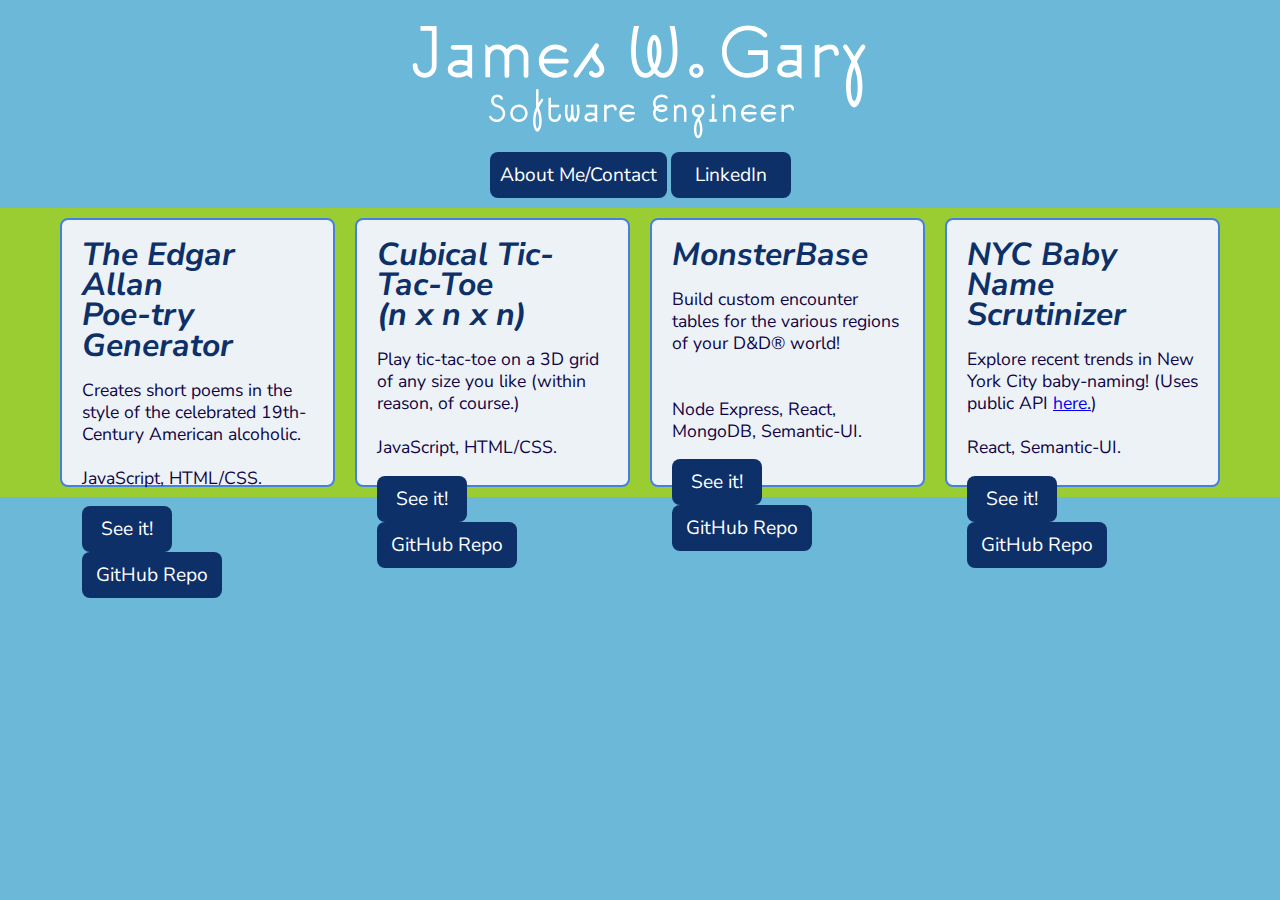
<file: public/index.html>
<!DOCTYPE html>
<html>
  <head>
    <meta charset="utf-8" />
    <meta name="viewport" content="width=device-width" />
    <title>James W. Gary</title>

    <link
      href="https://fonts.googleapis.com/css?family=Nunito+Sans:400,700,700i&display=swap"
      rel="stylesheet"
    />

    <link href="style.css" rel="stylesheet" type="text/css" />
    <link href="media-queries.css" rel="stylesheet" type="text/css" />
  </head>

  <body>
    <div class="header">
      <img src="images/JGary_logo.svg" />
      <div class="spacer10"></div>
      <div class="buttons">
        <div>
          <input
            type="button"
            href="#"
            class="jg_button"
            value="About Me/Contact"
            onclick="window.location.href='about.html'"
          />
          <input
            type="button"
            href="#"
            class="jg_button"
            value="LinkedIn"
            onclick="window.location.href='https://www.linkedin.com/in/james-gary'"
            style="width: 120px"
            ;
          />
        </div>
      </div>
    </div>
    <div class="spacer10"></div>
    <div class="projects-wrapper">
      <div class="project">
        <h1>
          <a class="link" href="https://suspicious-ride-259d70.netlify.com/"
            >The Edgar Allan <br />Poe-try Generator</a
          >
        </h1>
        <p>
          Creates short poems in the style of the celebrated 19th-Century
          American alcoholic. <br /><br />JavaScript, HTML/CSS.
        </p>
        <div class="project_buttons">
          <input
            type="button"
            href="#"
            class="jg_button"
            value="See it!"
            onclick="window.location.href='https://suspicious-ride-259d70.netlify.com/'"
            style="width: 90px;"
          />
          <input
            type="button"
            href="#"
            class="jg_button"
            value="GitHub Repo"
            onclick="window.location.href='https://github.com/giacomo9999/Edgar-Allan-Poetry-Generator-190316'"
            style="width: 140px"
            ;
          />
        </div>
      </div>
      <div class="project">
        <h1>
          <a class="link" href="https://blissful-benz-0629cb.netlify.com/"
            >Cubical Tic-Tac-Toe<br />
            (n x n x n)</a
          >
        </h1>
        <p>
          Play tic-tac-toe on a 3D grid of any size you like (within reason, of
          course.) <br /><br />
          JavaScript, HTML/CSS.
        </p>
        <div class="project_buttons">
          <input
            type="button"
            href="#"
            class="jg_button"
            value="See it!"
            onclick="window.location.href='https://blissful-benz-0629cb.netlify.com/'"
            style="width: 90px;"
          />
          <input
            type="button"
            href="#"
            class="jg_button"
            value="GitHub Repo"
            onclick="window.location.href='https://github.com/giacomo9999/3D-Tic-Tac-Toe-190316'"
            style="width: 140px"
            ;
          />
        </div>
      </div>
      <div class="project">
        <h1>
          <a class="link" href="https://monsterbase-190215.herokuapp.com/"
            >MonsterBase</a
          >
        </h1>
        <p>
          Build custom encounter tables for the various regions of your D&D®
          world! <br /><br /><br />Node Express, React, MongoDB, Semantic-UI.
        </p>
        <div class="project_buttons">
          <input
            type="button"
            href="#"
            class="jg_button"
            value="See it!"
            onclick="window.location.href='https://monsterbase-190215.herokuapp.com/'"
            style="width: 90px;"
          />
          <input
            type="button"
            href="#"
            class="jg_button"
            value="GitHub Repo"
            onclick="window.location.href='https://github.com/giacomo9999/MonsterBase_Semantic_UI'"
            style="width: 140px"
            ;
          />
        </div>
      </div>
      <div class="project">
        <h1>
          <a class="link" href="https://zealous-albattani-62870f.netlify.com/"
            >NYC Baby Name <br />Scrutinizer</a
          >
        </h1>
        <p>
          Explore recent trends in New York City baby-naming! (Uses public API
          <a href="https://opendata.cityofnewyork.us/">here.</a>) <br />
          <br />React, Semantic-UI.
        </p>
        <div class="project_buttons">
          <input
            type="button"
            href="#"
            class="jg_button"
            value="See it!"
            onclick="window.location.href='https://zealous-albattani-62870f.netlify.com/'"
            style="width: 90px;"
          />
          <input
            type="button"
            href="#"
            class="jg_button"
            value="GitHub Repo"
            onclick="window.location.href='https://github.com/giacomo9999/baby-name-scrutinizer'"
            style="width: 140px"
            ;
          />
        </div>
      </div>
    </div>

    <script src="script.js"></script>
  </body>
</html>
</file>
<file: public/style.css>
body {
  font-family: "Nunito Sans", sans-serif;
  background-color: #6cb8d9;
  margin: 0;
}

.projects-wrapper {
  padding: 0 50px;
  display: flex;
  flex-wrap: wrap;
  align-items: flex-start;
  justify-content: space-around;
  background-color: yellowgreen;
}

.project {
  border: 2px solid #4680df;
  height: 225px;
  line-height: 1.9em;
  border-radius: 8px;
  flex: 1 200px;
  padding: 20px;
  margin: 10px;
  background-color: #ecf2f5;
  display: flex;
  flex-direction: column;
}

.project_buttons {

}

h1,
h2,
h3,
h4,
h5,
h6 {
  font-family: "Nunito Sans", sans-serif;
  color: #0d3068;
  font-weight: 700;
  font-style:italic;
  margin: 0px;
}

.link {
  color:  #0d3068;
  text-decoration: none;
}

.link:hover {
  color: #0d3068;
  text-decoration: none;
}

p {
  flex-grow: 1;
  text-align: left;
  color: rgb(16, 4, 71);
  line-height: 1.25em;
  font-size: 1.1em;
}

img {
  display: block;
  margin-top: 20px;
  margin-left: auto;
  margin-right: auto;
  width: 55%;
}

.header {
  display: flex;
  flex-direction: column;
  justify-content: space-around;
  align-items: center;
  width: 100%;
}

.header > img {
  width: 40%;
}

.jg_button {
  font-family: "Nunito Sans", sans-serif;
  font-weight: 400;
  background-color: #0d3068;
  color: white;
  font-size: 1.2em;
  padding: 10px;
  border: 1px white;
  border-radius: 8px;
  outline: none;
  transition: 0.3s;
  text-align: center;
}

.jg_button:hover {
  background-color: white;
  color: #0d3068;
}

.jg_button:active {
  position: relative;
  top: 1px;
  box-shadow: 5px 5px 30px rgba(0, 0, 0, 0.4);
}

.spacer10 {
  height: 10px;
  width: 100%;
}
</file>
<file: public/media-queries.css>
/* Tablet and "landscape" mobile phone */
@media (max-width: 1000px) {
  .header {
    /* background-color: green; */
  }

  .header > img {
    width: 60%;
  }

  .jg_button {
    border: 0;
    background-color: #0d3068;
    color: #f0f0f0;
    height: 40px;
    width: 150px;
    font-size: 0.9rem;
    padding: 5px 10px;
  }

  .projects-wrapper {
    padding: 0 20px;
    flex-direction: column;
  }
}

/* "Portrait" mobile phone */
@media (max-width: 615px) {
  .header {
    /* background-color: red; */
  }

  .header > img {
    width: 85%;
  }

  .jg_button {
    border: 0;
    background-color: #0d3068;
    color: #f0f0f0;
    height: 40px;
    width: 150px;
    font-size: 1rem;
  }

  .projects-wrapper {
    padding: 0 15px;
    flex-direction: column;
  }
}
</file>
